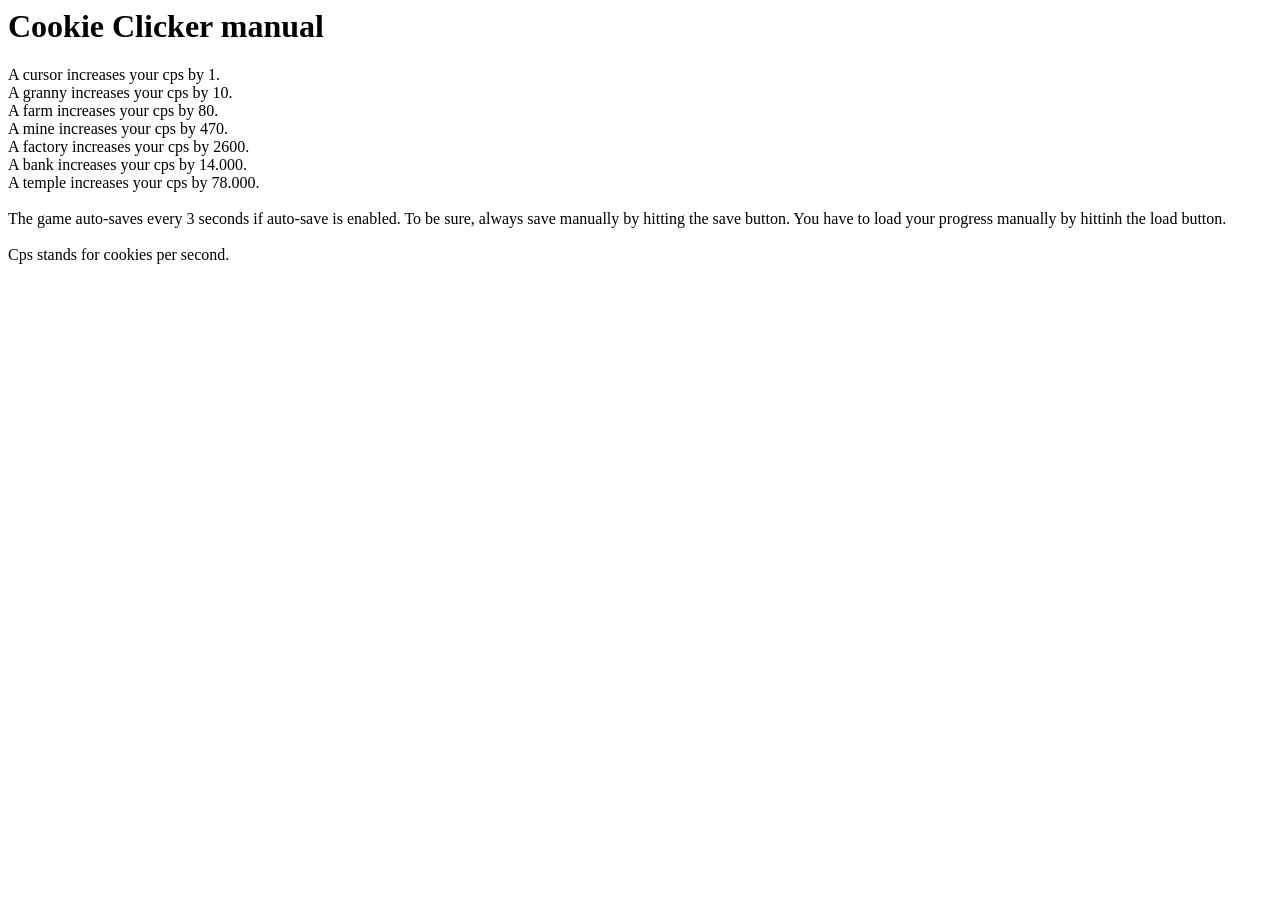
<file: -Cookie Clicker manual.html>
<link rel="icon" type="image/webp" href="Cookie.webp">

<html>
    <body>
        <title>Cookie Clicker manual</title>
        <h1>Cookie Clicker manual</h1>
    </body>
</html>

<script>
    document.write("A cursor increases your cps by 1. <br>")
    document.write("A granny increases your cps by 10. <br>")
    document.write("A farm increases your cps by 80. <br>")
    document.write("A mine increases your cps by 470. <br>")
    document.write("A factory increases your cps by 2600. <br>")
    document.write("A bank increases your cps by 14.000. <br>")
    document.write("A temple increases your cps by 78.000.<br>")
    
    document.write("<br> The game auto-saves every 3 seconds if auto-save is enabled. To be sure, always save manually by hitting the save button. You have to load your progress manually by hittinh the load button.")
    
    document.write("<br><br>Cps stands for cookies per second.")
</script>
</file>
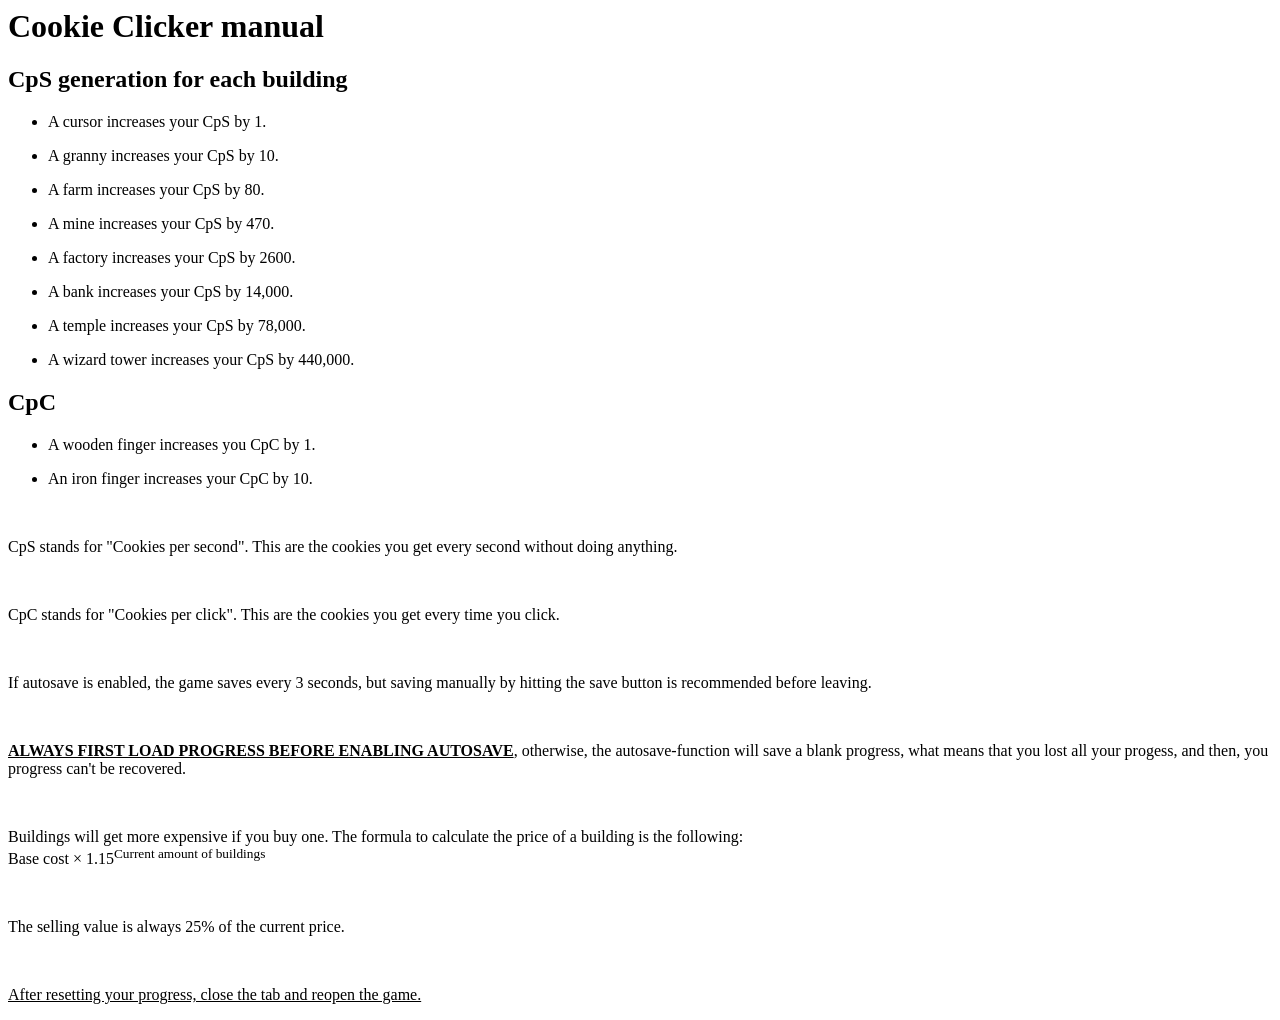
<file: CookieClickerManual.html>
<link rel="icon" type="image/png" href="CookiePng.png">

<html>
    <body>
        <title>Cookie Clicker manual</title>
        <h1>Cookie Clicker manual</h1>
        <h2>CpS generation for each building</h2>
        <ul>
        <li><p>A cursor increases your CpS by 1.</p></li>
        <li><p>A granny increases your CpS by 10.</p></li>
        <li><p>A farm increases your CpS by 80.</p></li>
        <li><p>A mine increases your CpS by 470.</p></li>
        <li><p>A factory increases your CpS by 2600.</p></li>
        <li><p>A bank increases your CpS by 14,000.</p></li>
        <li><p>A temple increases your CpS by 78,000.</p></li>
        <li><p>A wizard tower increases your CpS by 440,000.</p></li>
        </ul>
        <h2>CpC</h2>
        <ul>
            <li><p>A wooden finger increases you CpC by 1.</p></li>
            <li><p>An iron finger increases your CpC by 10.</p></li>
        </ul>
        <br>
        <p>CpS stands for "Cookies per second". This are the cookies you get every second without doing anything.</p>
        <br>
        <p>CpC stands for "Cookies per click". This are the cookies you get every time you click.</p>
        <br>
        <p>If autosave is enabled, the game saves every 3 seconds, but saving manually by hitting the save button is recommended before leaving.</p>
        <br>
        <p><ins><b>ALWAYS FIRST LOAD PROGRESS BEFORE ENABLING AUTOSAVE</b></ins>, otherwise, the autosave-function will save a blank progress, what means that you lost all your progess, and then, you progress can't be recovered.</p>
        <br>
        <p>Buildings will get more expensive if you buy one. The formula to calculate the price of a building is the following: <br>
        Base cost × 1.15<sup>Current amount of buildings</sup></p>
        <br>
        <p>The selling value is always 25% of the current price.</p>
        <br>
        <p><ins>After resetting your progress, close the tab and reopen the game.</ins></p>
    </body>
</html>
</file>
